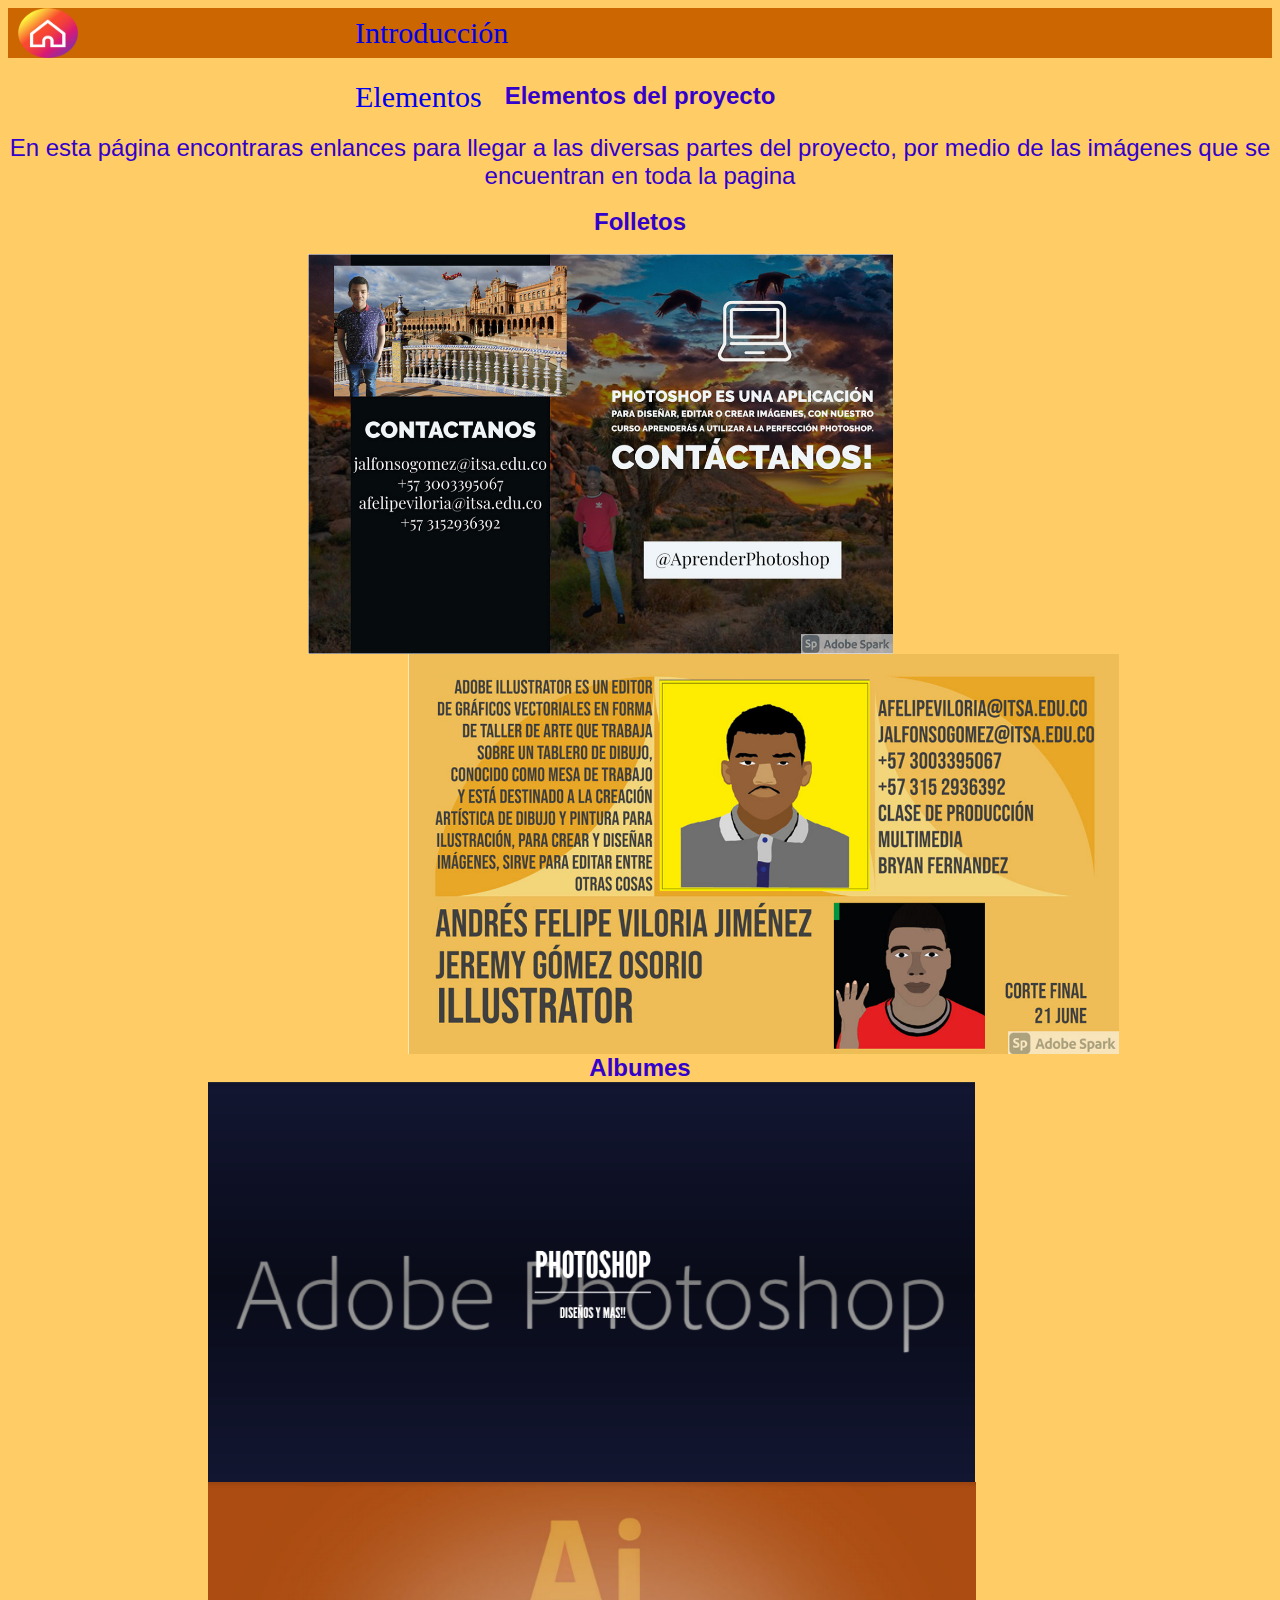
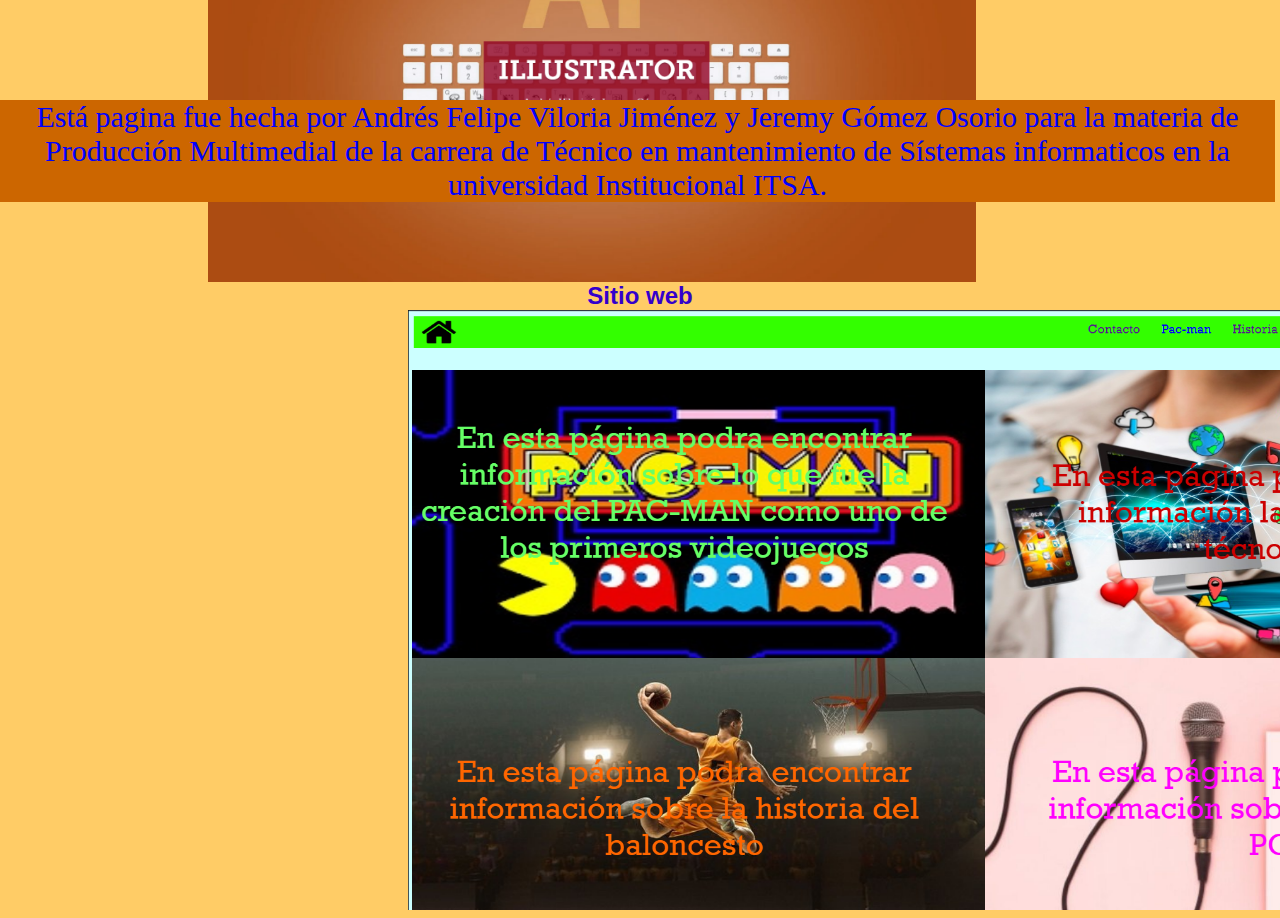
<file: HTML/Segunda Pagina.html>
<!DOCTYPE html PUBLIC "-//W3C//DTD XHTML 1.0 Transitional//EN" "http://www.w3.org/TR/xhtml1/DTD/xhtml1-transitional.dtd">
<html xmlns="http://www.w3.org/1999/xhtml">
<head>
<meta http-equiv="Content-Type" content="text/html; charset=utf-8" />
<title>Página del proyecto	</title>
<link rel="stylesheet" href="../CSS/pagina2.css">
</head>
<div class="Layout-top">
   <a href="Index.html"><img class="Layout-top-start" src="../imagenes/clipart2078869.png" href="index.html">
<nav class="nav"> 
<ul class="Layout-Top-Sites">
   <li><a style="text-decoration:none" href="../index.html">Introducción</a></li>
   <li><a style="text-decoration:none" href="Segunda Pagina.html">Elementos</a></li>
</ul>
</nav>  
</a></div>
<body class="bodyc">
<h3 class="Titulo">Elementos del proyecto</h3>

<div class="texto">En esta página encontraras enlances para llegar a las diversas partes del proyecto, por medio de las imágenes que se encuentran en toda la pagina</div>
<br />
<div class="Subtitulo-1">Folletos</div>
<br />
<a href="https://spark.adobe.com/post/LROONGL6ftk2Q/"><img class="Folleto-1" src="../imagenes/Captura de pantalla 2021-08-20 123456.png"/></a>
<a href="https://spark.adobe.com/post/A0CL0u3SqFBdH/"><img class="Folleto-2" src="../imagenes/Captura de pantalla 2021-08-20 124244.png"/></a>
<div class="Subtitulo-1">Albumes</div>
<a href="https://spark.adobe.com/page/272cN87HtfYdh/"><img class="Album-1" src="../imagenes/Captura de pantalla 2021-08-20 124937.png"/></a>
<a href="https://spark.adobe.com/page/KTFu0HKcqO2k8/"><img class="Album-2" src="../imagenes/Captura de pantalla 2021-08-20 124927.png"/></a>
<div class="Subtitulo-1">Sitio web</div>
<a href="https://afelipeviloria.github.io/proyectofinal/Index.html"><img class="sitioweb" src="../imagenes/Captura de pantalla 2021-08-20 140630.png"/></a>

<footer class="Layout-Bottom"><div class="Layout-Bottom-Text"><center>Está pagina fue hecha por Andrés Felipe Viloria Jiménez y Jeremy Gómez Osorio para la materia de Producción Multimedial de la carrera de Técnico en mantenimiento de Sístemas informaticos en la universidad Institucional ITSA.</center></div></footer>
</body>
</html>
</file>
<file: CSS/pagina2.css>
@charset "utf-8";
.bodyc{
	background-color:#FC6;
}
.Layout-top{
	background-color:#C60;
    width: auto;
    height: auto;
    text-decoration: none;
	
}
.Layout-top-start{
    position: relative;
    left: 0px;
    right: 0px;
    height: 50px;
    width: 60px;
    margin-left: 10px;
	color:#6F9;
}
.Layout-Top-Sites li{
    display:inline-block; 
    font-family: Rockwell;
    margin: 15px;
    font-size: 30px;
	padding-left:300px
}
.nav{
	position:absolute;
    right: 600px;
    top: -15px;
}
.Layout-Bottom{
    height: auto;
    background-color:#C60;
	position:absolute;
	top:1700px;
	right:5px;
	
	
}
.Layout-Bottom-Text{
    color:#00F;
    font-family: Rockwell;
    font-size: 30px;
}
.video{
	 position:relative;
	 left:750px;
	 height:300px
} 
.Titulo{
	font-size:24px;
	font-family:Verdana, Geneva, sans-serif;
	text-align:center;
	color:#30C;
} 
.texto{
	font-size:24px;
	font-family:Verdana, Geneva, sans-serif;
	text-align:center;
	color:#30C;
} 
.Subtitulo-1{
	font-size:24px;
	font-family:Verdana, Geneva, sans-serif;
	position:relative;
	color:#30C;
	text-align:center;
	font-weight:bold;
}
.Folleto-1{
	height:400px;
	weight:200px;
	position:relative;
	left:300px;
	
}
.Folleto-2{
	height:400px;
	weight:200px;
	position:relative;
	left:400px;
	
}
.Album-1{
	height:400px;
	weight:200px;
	position:relative;
	left:200px;
}
.Album-2{
	height:400px;
	weight:200px;
	position:relative;
	left:200px;
}
.sitioweb{
	height:600px;
	weight:200px;
	position:relative;
	left:400px;
}
</file>
